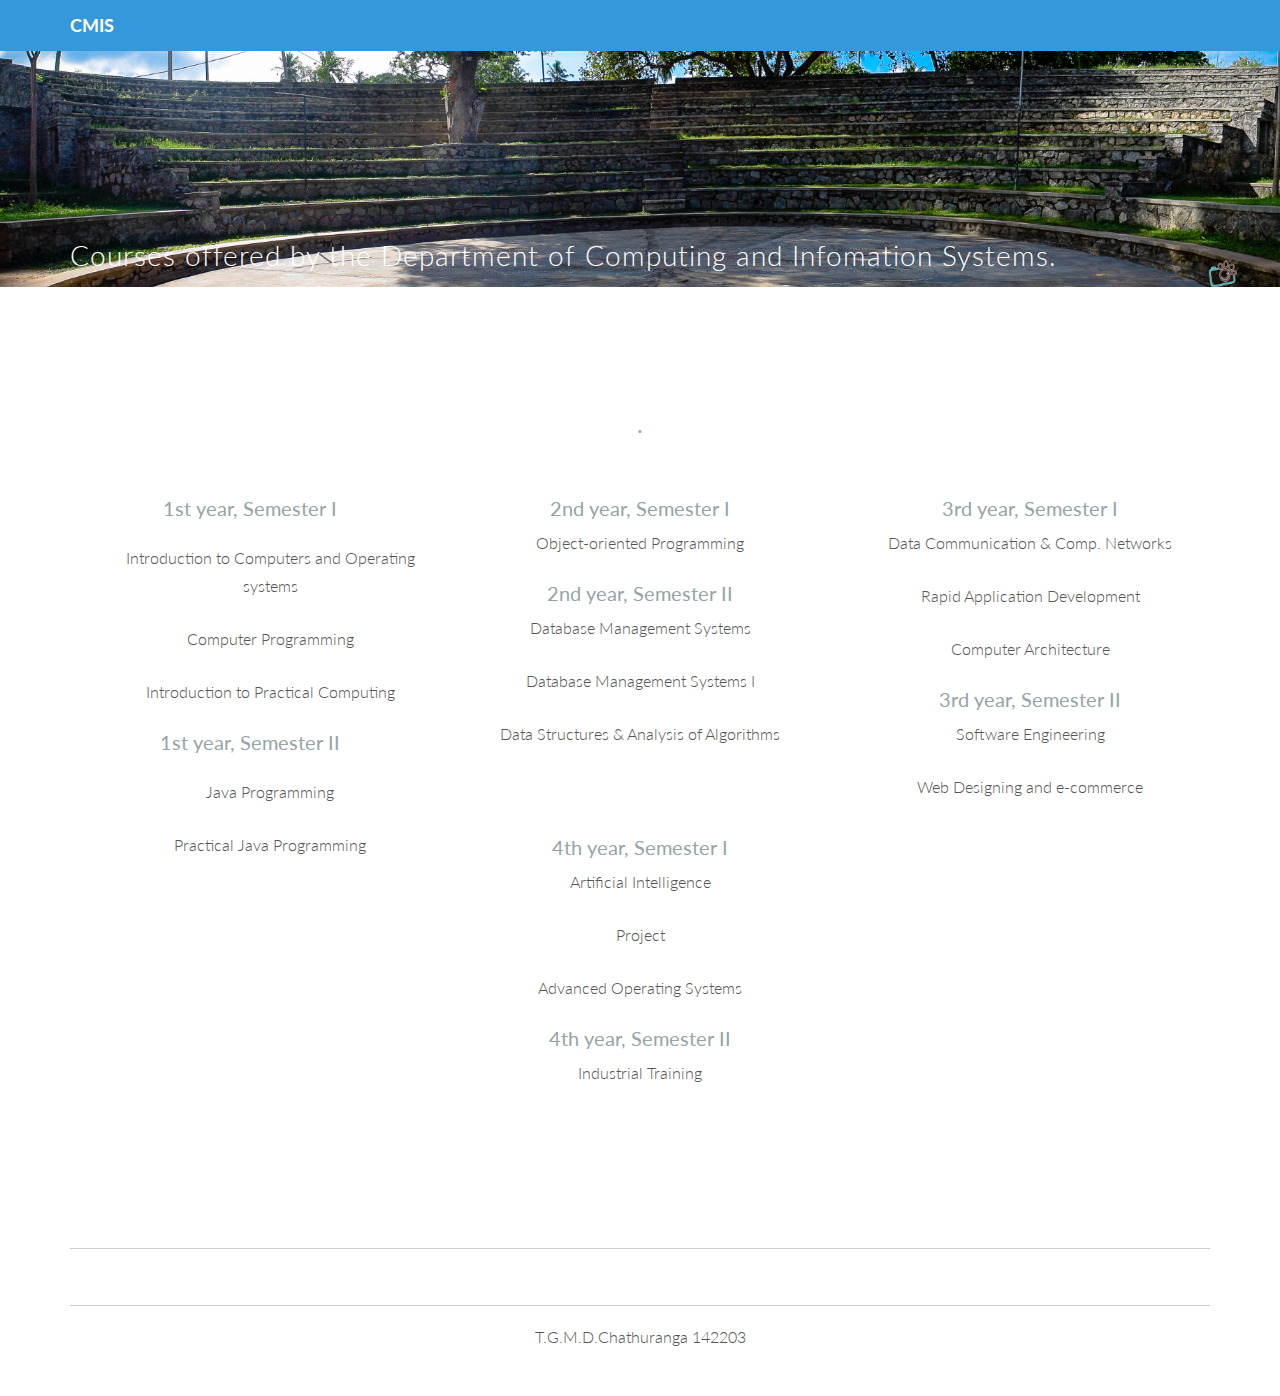
<file: assgnment/course.html>
<!DOCTYPE html>
<html lang="en">
  <head>
    <meta charset="utf-8">
    <meta http-equiv="X-UA-Compatible" content="IE=edge">
    <meta name="viewport" content="width=device-width, initial-scale=1.0">
    <meta name="description" content="">
    <meta name="author" content="">
    <link rel="shortcut icon" href="assets/img/favicon.png">

    <title>CMIS</title>

    <!-- Bootstrap core CSS -->
    <link href="assets/css/bootstrap.css" rel="stylesheet">

    <!-- Custom styles for this template -->
    <link href="assets/css/main.css" rel="stylesheet">

    <!-- Fonts from Google Fonts -->
	<link href='http://fonts.googleapis.com/css?family=Lato:300,400,900' rel='stylesheet' type='text/css'>
    
    <!-- HTML5 shim and Respond.js IE8 support of HTML5 elements and media queries -->
    <!--[if lt IE 9]>
      <script src="https://oss.maxcdn.com/libs/html5shiv/3.7.0/html5shiv.js"></script>
      <script src="https://oss.maxcdn.com/libs/respond.js/1.3.0/respond.min.js"></script>
    <![endif]-->
  </head>

  <body>

    <!-- Fixed navbar -->
    <div class="navbar navbar-default navbar-fixed-top">
      <div class="container">
        <div class="navbar-header">
          <button type="button" class="navbar-toggle" data-toggle="collapse" data-target=".navbar-collapse">
            <span class="icon-bar"></span>
            <span class="icon-bar"></span>
            <span class="icon-bar"></span>
          </button>
          <a class="navbar-brand" href="#"><b>CMIS</b></a>
        </div>
        <div class="navbar-collapse collapse">
          
        </div><!--/.nav-collapse -->
      </div>
    </div>

	<div style="background-image: url('images/abcd.jpg')" id="headerwrap">
		<div  class="container">
        <h1 style="font-size:28px;">Courses offered by the Department of Computing and Infomation Systems.</h1>
			<div class="row">
				<div  class="col-lg-6">
					
                    
				  		
				</div><!-- /col-lg-6 -->
				<div class="col-lg-6"></div><!-- /col-lg-6 -->
				
			</div><!-- /row -->
		</div><!-- /container -->
	</div><!-- /headerwrap -->
	
	
	<div class="container">
		<div class="row mt centered">
			<div class="col-lg-6 col-lg-offset-3">
				<h1>&nbsp;</h1>
				<h3>.</h3>
			</div>
		</div><!-- /row -->
		
		<div class="row mt centered">
			<div class="col-lg-4">
			  <h4>1st year, Semester I </h4>
				<DIV>
				  <p>                
				  <UL>
				    <p>Introduction to Computers and Operating systems</p>
				    <p>Computer Programming</p>
				   <p>Introduction to Practical Computing</p>
			      </UL>
			  </DIV>
              <h4>1st year, Semester II  </h4>
              <DIV>
			    <p>                
				  <UL>
				    <p>Java Programming</p>
				    <p>Practical Java Programming </p>
			      </UL>
			  </DIV>
				<p></p>
		  </div><!--/col-lg-4 -->

			<div class="col-lg-4">
			  <h4>2nd year, Semester I </h4>
				<p>Object-oriented Programming</p>
                <h4>2nd year, Semester II</h4>
				<p>Database Management Systems </p>
				<p>Database Management Systems I</p>
				<p>Data Structures & Analysis of Algorithms</p>

		  </div><!--/col-lg-4 -->

			<div class="col-lg-4">
			  <h4>3rd year, Semester I</h4>
				<p>Data Communication & Comp. Networks</p>
                <p>Rapid Application Development</p>
                <p>Computer Architecture </p>
                <h4>3rd year, Semester  II </h4>
				<p>Software Engineering </p>
                <p>Web Designing and e-commerce</p>


		  </div><!--/col-lg-4 -->
            <div class="col-lg-4">
              <h4>4th year, Semester I</h4>
				<p>Artificial Intelligence</p>
                <p>Project</p>
                <p>Advanced Operating Systems</p>
                <h4>4th year, Semester II </h4>
                <p>Industrial Training</p>


		  </div><!--/col-lg-4 -->
		</div><!-- /row -->
	</div><!-- /container -->
	
	
	
	
	
		<div class="row mt centered">
			
		</div><!-- /row -->
	</div><!-- /container -->
	
	<div class="container">
		<hr>
		<div class="row centered">
			<div class="col-lg-6 col-lg-offset-3">
			  <form class="form-inline" role="form">
				  <div class="form-group"></div>
				</form>					
			</div>
			<div class="col-lg-3"></div>
		</div><!-- /row -->
		<hr>
		<p class="centered">T.G.M.D.Chathuranga 142203</p>
	</div><!-- /container -->
	

    <!-- Bootstrap core JavaScript
    ================================================== -->
    <!-- Placed at the end of the document so the pages load faster -->
    <script src="https://code.jquery.com/jquery-1.10.2.min.js"></script>
    <script src="assets/js/bootstrap.min.js"></script>
  </body>
</html>
</file>
<file: assgnment/assets/css/main.css>
/*
 * Author: Carlos Alvarez
 * URL: http://alvarez.is
 *
 * Project Name: FLATTY - Free Bootstrap 3 Theme
 * Version: 1.0
 * URL: http://blacktie.co
 */

body {
  background-color: #fff;
    font-family: 'Lato', sans-serif;
    font-weight: 300;
    font-size: 16px;
    color: #555;

    -webkit-font-smoothing: antialiased;
    -webkit-overflow-scrolling: touch;
}

/* Titles */
h1, h2, h3, h4, h5, h6 {
    font-family: 'Lato', sans-serif;
    font-weight: 300;
    color: #333;
}

h1 {
	font-size: 40px;
}

h3 {
	color: #95a5a6;
	font-weight: 400;
}

h4 {
	color: #95a5a6;
	font-weight: 400;
	font-size: 20px;
}

/* Paragraph & Typographic */
p {
    line-height: 28px;
    margin-bottom: 25px;
    font-size: 16px;
}

.centered {
    text-align: center;
}

/* Links */
a {
    color: #3498db;
    word-wrap: break-word;

    -webkit-transition: color 0.1s ease-in, background 0.1s ease-in;
    -moz-transition: color 0.1s ease-in, background 0.1s ease-in;
    -ms-transition: color 0.1s ease-in, background 0.1s ease-in;
    -o-transition: color 0.1s ease-in, background 0.1s ease-in;
    transition: color 0.1s ease-in, background 0.1s ease-in;
}

a:hover,
a:focus {
    color: #7b7b7b;
    text-decoration: none;
    outline: 0;
}

a:before,
a:after {
    -webkit-transition: color 0.1s ease-in, background 0.1s ease-in;
    -moz-transition: color 0.1s ease-in, background 0.1s ease-in;
    -ms-transition: color 0.1s ease-in, background 0.1s ease-in;
    -o-transition: color 0.1s ease-in, background 0.1s ease-in;
    transition: color 0.1s ease-in, background 0.1s ease-in;
}

 hr {
    display: block;
    height: 1px;
    border: 0;
    border-top: 1px solid #ccc;
    margin: 1em 0;
    padding: 0;
}

.navbar-default {
	background-color: #3498db;
	border-color: transparent;
}

.navbar-default .navbar-brand {
	color: white;
}

.navbar-default .navbar-nav > li > a {
	color: white;
}

/* Helpers */

.mt {
	margin-top: 40px;
	margin-bottom: 40px;
}

.form-control {
	height: 42px;
	font-size: 18px;
	width: 280px;
}

i {
	margin: 8px;
	color: #3498db; 
}


/* HeaderWrap */
#headerwrap {
  background: url(img1.jpg) ;
	background-color: #3498db;
	margin-top: -20px;
	padding-top:200px;
	background-attachment: relative;
	background-position: center center;
	min-height: 300px;
	width: 100%;
	
    -webkit-background-size: 100%;
    -moz-background-size: 100%;
    -o-background-size: 100%;
    background-size: 100%;

    -webkit-background-size: cover;
    -moz-background-size: cover;
    -o-background-size: cover;
    background-size: cover;
}

#headerwrap h1 {
	margin-top: 60px;
	margin-bottom: 15px;
	color: white;
	font-size: 45px;
	font-weight: 300;
	letter-spacing: 1px;
}
</file>
